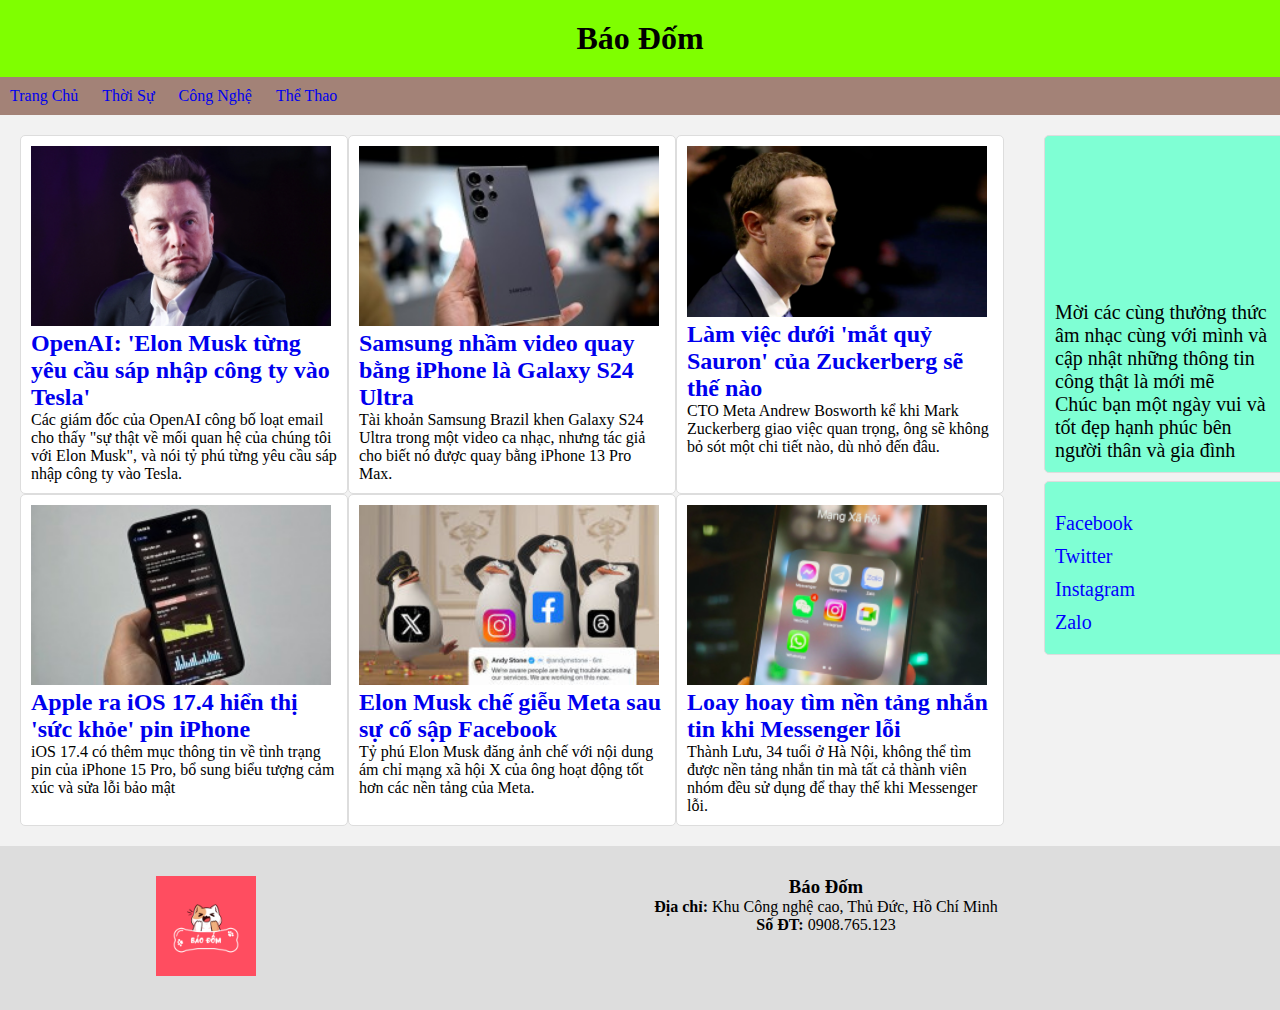
<file: bai-tap/asm-21/demo/index.html>
<!DOCTYPE html>
<html lang="en">

<head>
    <meta charset="UTF-8">
    <meta name="viewport" content="width=device-width, initial-scale=1.0"> <title>Báo Đốm</title>
    <link rel="stylesheet" href="style.css">
</head>

<body>
    <header>
        <h1>Báo Đốm</h1>
    </header>

    <!-- Menu điều hướng -->
    <nav>
        <ul>
            <li><a href="index.html">Trang Chủ</a></li> 
            <li><a href="#">Thời Sự</a></li>
            <li><a href="#">Công Nghệ</a></li>
            <li><a href="#">Thể Thao</a></li>

        </ul>
    </nav>

        <div class="product-list">
            <!-- Hiển thị duy nhất một tin tức trên mỗi hàng --> 
            <div class="product-card">
                <a href="DT1.html">
                    <img src="img/Elonmuc.jpg" alt="" > 
                    <h2>OpenAI: 'Elon Musk từng yêu cầu sáp nhập công ty vào Tesla'</h2>
                </a>
                <p>Các giám đốc của OpenAI công bố loạt email cho thấy "sự thật về mối quan hệ của chúng tôi với Elon Musk", và nói tỷ phú từng yêu cầu sáp nhập công ty vào Tesla.</p>
            </div>

            <!-- Bổ sung thêm tin tức --> 
            <div class="product-card">
                <a href="DT2.html">
                    <img src="img/Samsung24.jpg" alt="">
                    <h2>Samsung nhầm video quay bằng iPhone là Galaxy S24 Ultra</h2>
                </a>
                    <p>Tài khoản Samsung Brazil khen Galaxy S24 Ultra trong một video ca nhạc, nhưng tác giả cho biết nó được quay bằng iPhone 13 Pro Max.</p>
            </div>

            <div class="product-card">
                <a href="DT3.html">
                    <img src="img/Mark.png" alt="">
                    <h2>Làm việc dưới 'mắt quỷ Sauron' của Zuckerberg sẽ thế nào</h2>
                </a>
                    <p>CTO Meta Andrew Bosworth kể khi Mark Zuckerberg giao việc quan trọng, ông sẽ không bỏ sót một chi tiết nào, dù nhỏ đến đâu.</p>
            </div>
                
            <div class="product-card">
                <a href="DT4.html">
                    <img src="img/ios 17-4.jpg" alt=""> 
                    <h2>Apple ra iOS 17.4 hiển thị 'sức khỏe' pin iPhone</h2>
                </a>
                    <p>iOS 17.4 có thêm mục thông tin về tình trạng pin của iPhone 15 Pro, bổ sung biểu tượng cảm xúc và sửa lỗi bảo mật</p>
            </div>

            <div class="product-card">
                <a href="DT5.html">
                    <img src="img/Elon.jpg" alt=""> 
                    <h2>Elon Musk chế giễu Meta sau sự cố sập Facebook</h2>
                </a>
                    <p>Tỷ phú Elon Musk đăng ảnh chế với nội dung ám chỉ mạng xã hội X của ông hoạt động tốt hơn các nền tảng của Meta.</p>
            </div>

            <div class="product-card">
                <a href="DT6.html">
                    <img src="img/msg.jpg" alt=""> 
                    <h2>Loay hoay tìm nền tảng nhắn tin khi Messenger lỗi</h2>
                </a>
                    <p>Thành Lưu, 34 tuổi ở Hà Nội, không thể tìm được nền tảng nhắn tin mà tất cả thành viên nhóm đều sử dụng để thay thế khi Messenger lỗi. </p>
            </div>
        </div>

    <!-- Sidebar -->
    <div class="sidebar">
        <!-- Hiển thị thanh sidebar ở phía dưới sản phẩm trên di động -->
        <div class="sidebar-items">        
            <iframe width="220s" height="150" src="https://www.youtube.com/embed/gUknixm3kpE?si=fgvRIe7_5jp_6pyr" title="YouTube video player" frameborder="0" allow="accelerometer; autoplay; clipboard-write; encrypted-media; gyroscope; picture-in-picture; web-share" allowfullscreen></iframe>
            <p>Mời các cùng thưởng thức âm nhạc cùng với mình và cập nhật những thông tin công thật là mới mẽ<br> Chúc bạn một ngày vui và tốt đẹp hạnh phúc bên người thân và gia đình</p>
        </div>

        <div class="sidebar-items">
            <div  class="social-icons">
                <a href="#">Facebook</a> 
                <a href="#">Twitter</a> 
                <a href="#">Instagram</a>
                <a href="#">Zalo</a>
            </div>
        </div>
    </div>

    <!-- Phan footer -->
    <div class="footer">
        <div class="footer-item">
            <img src="img/BaoDom.png" alt="" class="imglogo">

        </div>
        
        <div class="footer-item">
            <h3> <strong>Báo Đốm</strong></h3>
            <p> <strong>Địa chỉ:</strong> Khu Công nghệ cao, Thủ Đức, Hồ Chí Minh </p>
            <p> <strong>Số ĐT:</strong> 0908.765.123</p>
        </div>
    </div>

</body>

</html>
</file>
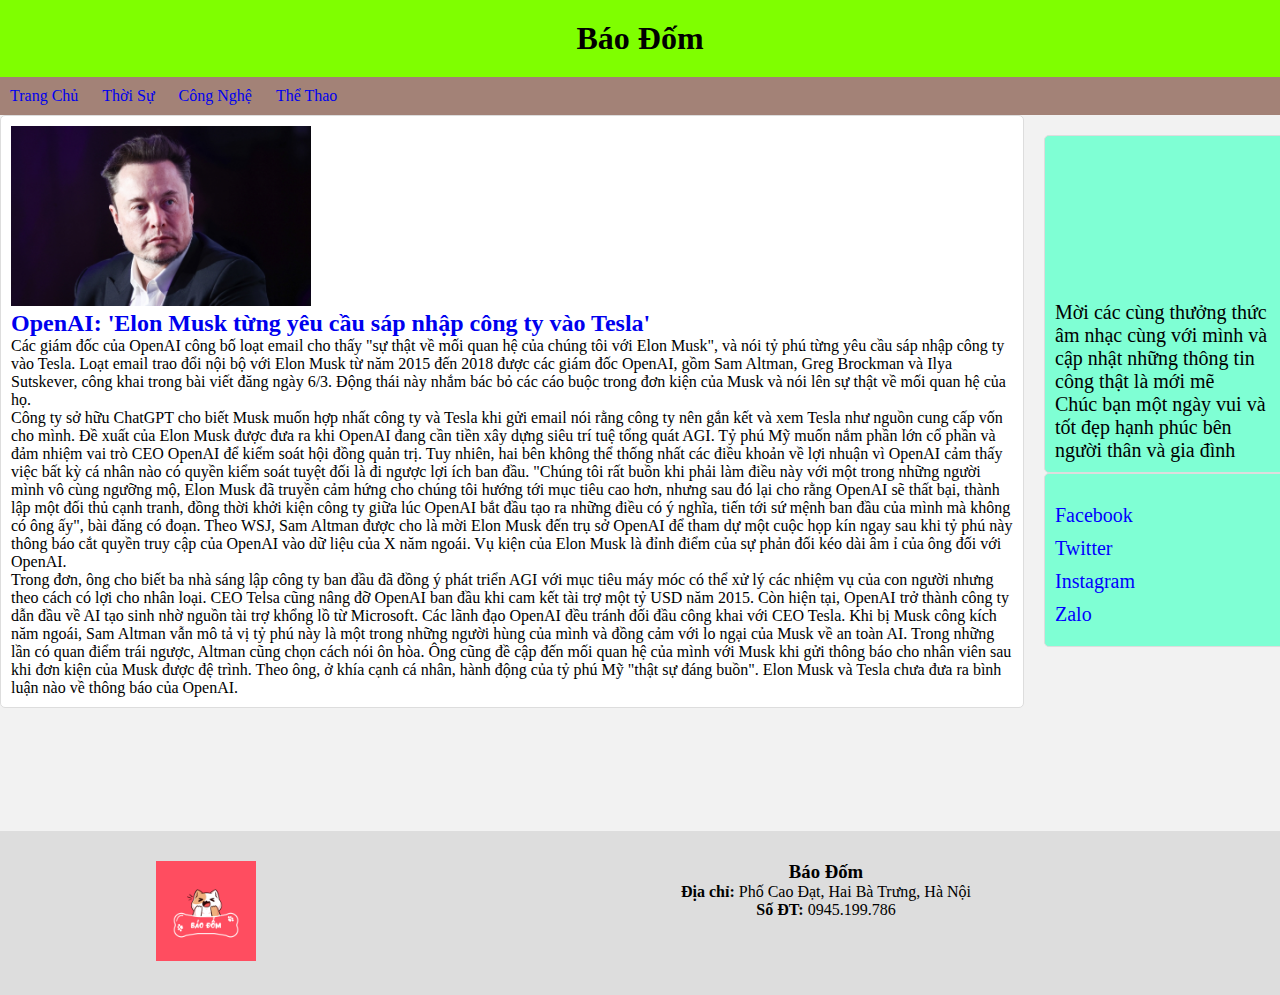
<file: bai-tap/asm-21/demo/DT1.html>
<!DOCTYPE html>
<html lang="en">

<head>
    <meta charset="UTF-8">
    <meta name="viewport" content="width=device-width, initial-scale=1.0"> <title>Báo Đốm</title>
    <link rel="stylesheet" href="style.css">
</head>

<body>
    <header>
        <h1>Báo Đốm</h1>
    </header>

    <!-- Menu điều hướng -->
    <nav>
        <ul>
            <li><a href="index.html">Trang Chủ</a></li> 
            <li><a href="#">Thời Sự</a></li>
            <li><a href="#">Công Nghệ</a></li>
            <li><a href="#">Thể Thao</a></li>    
        </ul>
    </nav>

        <div class="product-item">
            <!-- Hiển thị duy nhất một sản phẩm trên mỗi hàng --> 
            <div class="product-card">
                <a href="chitietsp1.html">
                    <img src="img/Elonmuc.jpg" alt="" > 
                    <h2>OpenAI: 'Elon Musk từng yêu cầu sáp nhập công ty vào Tesla'</h2>                
                </a>
                    <p>Các giám đốc của OpenAI công bố loạt email cho thấy "sự thật về mối quan hệ của chúng tôi với Elon Musk", và nói tỷ phú từng yêu cầu sáp nhập công ty vào Tesla.
                        Loạt email trao đổi nội bộ với Elon Musk từ năm 2015 đến 2018 được các giám đốc OpenAI, gồm Sam Altman, Greg Brockman và Ilya Sutskever, công khai trong bài viết đăng ngày 6/3. Động thái này nhắm bác bỏ các cáo buộc trong đơn kiện của Musk và nói lên sự thật về mối quan hệ của họ.
                        <br>Công ty sở hữu ChatGPT cho biết Musk muốn hợp nhất công ty và Tesla khi gửi email nói rằng công ty nên gắn kết và xem Tesla như nguồn cung cấp vốn cho mình. 
                        Đề xuất của Elon Musk được đưa ra khi OpenAI đang cần tiền xây dựng siêu trí tuệ tổng quát AGI. Tỷ phú Mỹ muốn nắm phần lớn cổ phần và đảm nhiệm vai trò CEO OpenAI để kiểm soát hội đồng quản trị.

                        Tuy nhiên, hai bên không thể thống nhất các điều khoản về lợi nhuận vì OpenAI cảm thấy việc bất kỳ cá nhân nào có quyền kiểm soát tuyệt đối là đi ngược lợi ích ban đầu.
                        "Chúng tôi rất buồn khi phải làm điều này với một trong những người mình vô cùng ngưỡng mộ, Elon Musk đã truyền cảm hứng cho chúng tôi hướng tới mục tiêu cao hơn, 
                        nhưng sau đó lại cho rằng OpenAI sẽ thất bại, thành lập một đối thủ cạnh tranh, đồng thời khởi kiện công ty giữa lúc OpenAI bắt đầu tạo ra những điều có ý nghĩa,
                        tiến tới sứ mệnh ban đầu của mình mà không có ông ấy", bài đăng có đoạn.

                        Theo WSJ, Sam Altman được cho là mời Elon Musk đến trụ sở OpenAI để tham dự một cuộc họp kín ngay sau khi tỷ phú này thông báo cắt quyền truy cập của OpenAI 
                        vào dữ liệu của X năm ngoái.

                        Vụ kiện của Elon Musk là đỉnh điểm của sự phản đối kéo dài âm ỉ của ông đối với OpenAI. 
                        <br>Trong đơn, ông cho biết ba nhà sáng lập công ty ban đầu đã đồng ý phát triển AGI với mục tiêu máy móc có thể xử lý các nhiệm vụ của con người nhưng theo cách có lợi cho nhân loại. CEO Telsa cũng nâng đỡ OpenAI ban đầu khi cam kết tài trợ một tỷ USD năm 2015. Còn hiện tại, OpenAI trở thành công ty dẫn đầu về AI tạo sinh nhờ nguồn tài trợ khổng lồ từ Microsoft.

                        Các lãnh đạo OpenAI đều tránh đối đầu công khai với CEO Tesla. Khi bị Musk công kích năm ngoái, Sam Altman vẫn mô tả vị tỷ phú này là một trong những người hùng của mình và đồng cảm với lo ngại của Musk về an toàn AI. Trong những lần có quan điểm trái ngược, Altman cũng chọn cách nói ôn hòa. Ông cũng đề cập đến mối quan hệ của mình với Musk khi gửi thông báo cho nhân viên sau khi đơn kiện của Musk được đệ trình. Theo ông, ở khía cạnh cá nhân, hành động của tỷ phú Mỹ "thật sự đáng buồn".

                        Elon Musk và Tesla chưa đưa ra bình luận nào về thông báo của OpenAI.</br>
            </div>
        </div>

    <!-- Sidebar -->
    <div class="sidebar">
        <!-- Hiển thị thanh sidebar ở phía dưới sản phẩm trên di động -->
        <div class="sidebar-items">        
            <iframe width="220s" height="150" src="https://www.youtube.com/embed/gUknixm3kpE?si=fgvRIe7_5jp_6pyr" title="YouTube video player" frameborder="0" allow="accelerometer; autoplay; clipboard-write; encrypted-media; gyroscope; picture-in-picture; web-share" allowfullscreen></iframe>
            <p>Mời các cùng thưởng thức âm nhạc cùng với mình và cập nhật những thông tin công thật là mới mẽ<br> Chúc bạn một ngày vui và tốt đẹp hạnh phúc bên người thân và gia đình</p>
        </div>

        <div class="sidebar-items">
            <div  class="social-icons">
                <a href="#">Facebook</a> 
                <a href="#">Twitter</a> 
                <a href="#">Instagram</a>
                <a href="#">Zalo</a>
            </div>
        </div>
    </div>

    <!-- Phan footer -->
    <div class="footer">
        <div class="footer-item">
            <img src="img/BaoDom.png" alt="" class="imglogo">
        </div>
        
        <div class="footer-item">
            <h3> <strong>Báo Đốm</strong></h3>
            <p> <strong>Địa chỉ:</strong> Phố Cao Đạt, Hai Bà Trưng, Hà Nội </p>
            <p> <strong>Số ĐT:</strong> 0945.199.786</p>
        </div>
    </div>

</body>

</html>
</file>
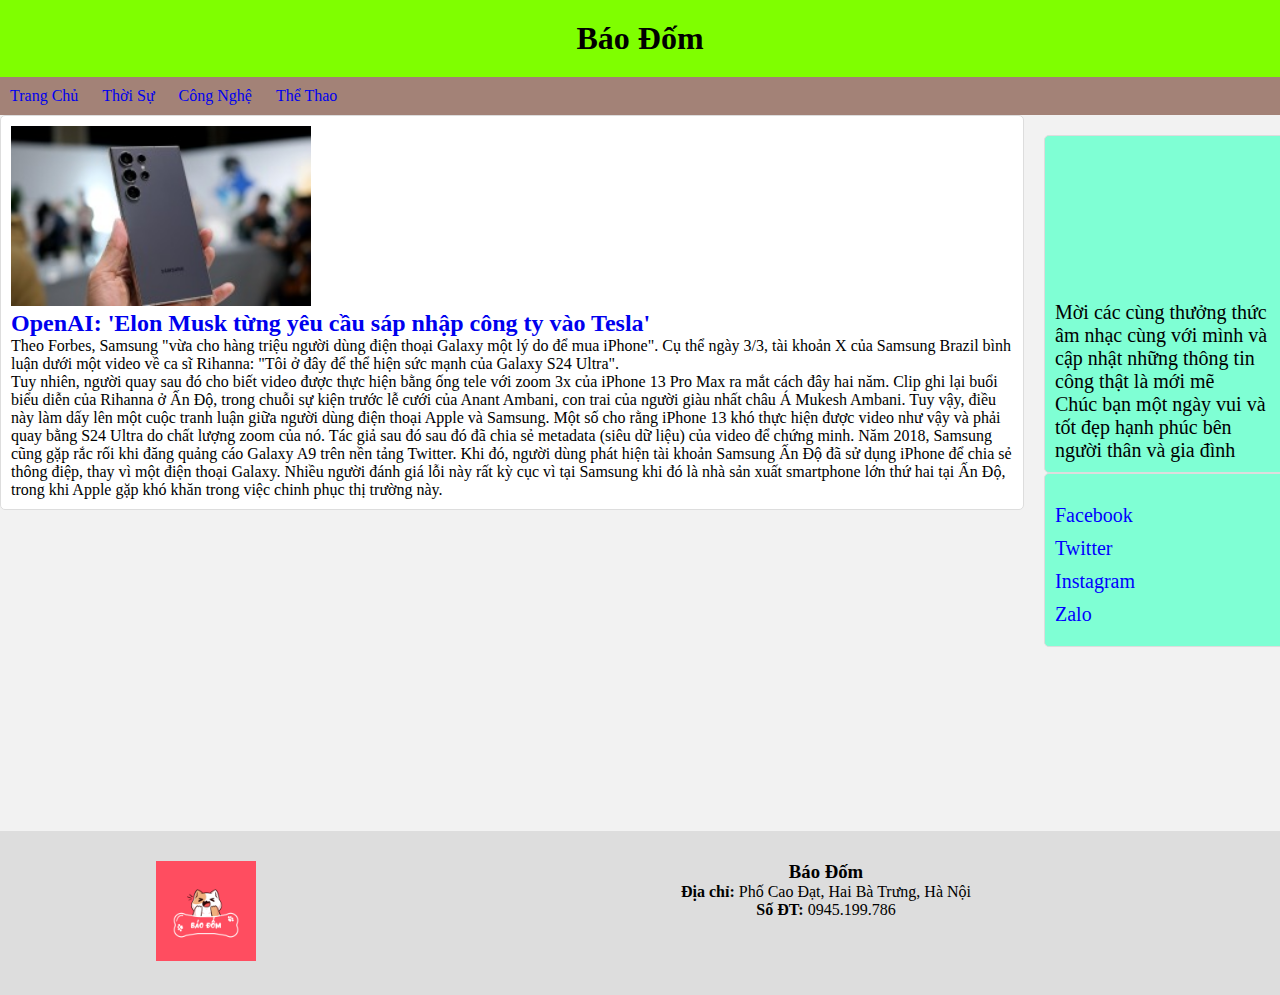
<file: bai-tap/asm-21/demo/DT2.html>
<!DOCTYPE html>
<html lang="en">

<head>
    <meta charset="UTF-8">
    <meta name="viewport" content="width=device-width, initial-scale=1.0"> <title>Báo Đốm</title>
    <link rel="stylesheet" href="style.css">
</head>

<body>
    <header>
        <h1>Báo Đốm</h1>
    </header>

    <!-- Menu điều hướng -->
    <nav>
        <ul>
            <li><a href="index.html">Trang Chủ</a></li> 
            <li><a href="#">Thời Sự</a></li>
            <li><a href="#">Công Nghệ</a></li>
            <li><a href="#">Thể Thao</a></li>
        </ul>
    </nav>

        <div class="product-item">
            <!-- Hiển thị duy nhất một sản phẩm trên mỗi hàng --> 
            <div class="product-card">
                <a href="chitietsp1.html">
                    <img src="img/Samsung24.jpg" alt="" > 
                    <h2>OpenAI: 'Elon Musk từng yêu cầu sáp nhập công ty vào Tesla'</h2>                
                </a>
                    <p>Theo Forbes, Samsung "vừa cho hàng triệu người dùng điện thoại Galaxy một lý do để mua iPhone". Cụ thể ngày 3/3, tài khoản X của Samsung Brazil bình luận dưới một video về ca sĩ Rihanna: "Tôi ở đây để thể hiện sức mạnh của Galaxy S24 Ultra".

                    </br>Tuy nhiên, người quay sau đó cho biết video được thực hiện bằng ống tele với zoom 3x của iPhone 13 Pro Max ra mắt cách đây hai năm. Clip ghi lại buổi biểu diễn của Rihanna ở Ấn Độ, trong chuỗi sự kiện trước lễ cưới của Anant Ambani, con trai của người giàu nhất châu Á Mukesh Ambani.

                    Tuy vậy, điều này làm dấy lên một cuộc tranh luận giữa người dùng điện thoại Apple và Samsung. Một số cho rằng iPhone 13 khó thực hiện được video như vậy và phải quay bằng S24 Ultra do chất lượng zoom của nó. Tác giả sau đó sau đó đã chia sẻ metadata (siêu dữ liệu) của video để chứng minh.
                
                    Năm 2018, Samsung cũng gặp rắc rối khi đăng quảng cáo Galaxy A9 trên nền tảng Twitter. Khi đó, người dùng phát hiện tài khoản Samsung Ấn Độ đã sử dụng iPhone để chia sẻ thông điệp, thay vì một điện thoại Galaxy. Nhiều người đánh giá lỗi này rất kỳ cục vì tại Samsung khi đó là nhà sản xuất smartphone lớn thứ hai tại Ấn Độ, trong khi Apple gặp khó khăn trong việc chinh phục thị trường này.</div>
        
            </div>
        </div>

    <!-- Sidebar -->
    <div class="sidebar">
        <!-- Hiển thị thanh sidebar ở phía dưới sản phẩm trên di động -->
        <div class="sidebar-items">        
            <iframe width="220s" height="150" src="https://www.youtube.com/embed/gUknixm3kpE?si=fgvRIe7_5jp_6pyr" title="YouTube video player" frameborder="0" allow="accelerometer; autoplay; clipboard-write; encrypted-media; gyroscope; picture-in-picture; web-share" allowfullscreen></iframe>
            <p>Mời các cùng thưởng thức âm nhạc cùng với mình và cập nhật những thông tin công thật là mới mẽ<br> Chúc bạn một ngày vui và tốt đẹp hạnh phúc bên người thân và gia đình</p>
        </div>

        <div class="sidebar-items">
            <div  class="social-icons">
                <a href="#">Facebook</a> 
                <a href="#">Twitter</a> 
                <a href="#">Instagram</a>
                <a href="#">Zalo</a>
            </div>
        </div>
    </div>

    <!-- Phan footer -->
    <div class="footer">
        <div class="footer-item">
            <img src="img/BaoDom.png" alt="" class="imglogo">
        </div>
        
        <div class="footer-item">
            <h3> <strong>Báo Đốm</strong></h3>
            <p> <strong>Địa chỉ:</strong> Phố Cao Đạt, Hai Bà Trưng, Hà Nội </p>
            <p> <strong>Số ĐT:</strong> 0945.199.786</p>
        </div>
    </div>

</body>

</html>
</file>
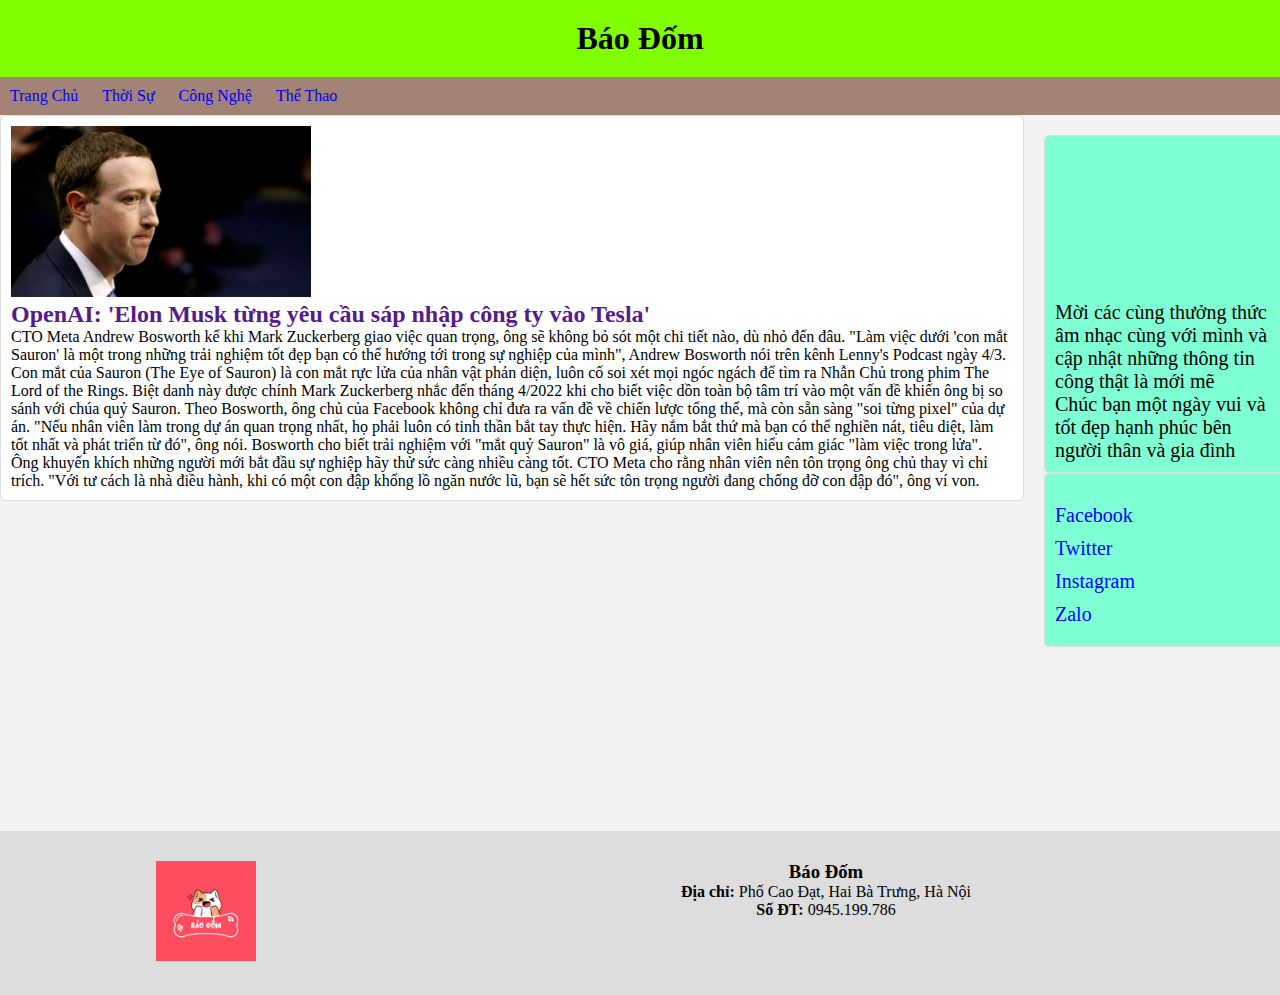
<file: bai-tap/asm-21/demo/DT3.html>
<!DOCTYPE html>
<html lang="en">

<head>
    <meta charset="UTF-8">
    <meta name="viewport" content="width=device-width, initial-scale=1.0"> <title>Báo Đốm</title>
    <link rel="stylesheet" href="style.css">
</head>

<body>
    <header>
        <h1>Báo Đốm</h1>
    </header>

    <!-- Menu điều hướng -->
    <nav>
        <ul>
            <li><a href="index.html">Trang Chủ</a></li> 
            <li><a href="#">Thời Sự</a></li>
            <li><a href="#">Công Nghệ</a></li>
            <li><a href="#">Thể Thao</a></li>
        </ul>
    </nav>

        <div class="product-item">
            <!-- Hiển thị duy nhất một sản phẩm trên mỗi hàng --> 
            <div class="product-card">
                <a href="">
                    <img src="img/Mark.png" alt="" > 
                    <h2>OpenAI: 'Elon Musk từng yêu cầu sáp nhập công ty vào Tesla'</h2>                
                </a>
                    <p>CTO Meta Andrew Bosworth kể khi Mark Zuckerberg giao việc quan trọng, ông sẽ không bỏ sót một chi tiết nào, dù nhỏ đến đâu.

                        "Làm việc dưới 'con mắt Sauron' là một trong những trải nghiệm tốt đẹp bạn có thể hướng tới trong sự nghiệp của mình", Andrew Bosworth nói trên kênh Lenny's Podcast ngày 4/3.
                        
                        Con mắt của Sauron (The Eye of Sauron) là con mắt rực lửa của nhân vật phản diện, luôn cố soi xét mọi ngóc ngách để tìm ra Nhẫn Chủ trong phim The Lord of the Rings. Biệt danh này được chính Mark Zuckerberg nhắc đến tháng 4/2022 khi cho biết việc dồn toàn bộ tâm trí vào một vấn đề khiến ông bị so sánh với chúa quỷ Sauron.
            
                        Theo Bosworth, ông chủ của Facebook không chỉ đưa ra vấn đề về chiến lược tổng thể, mà còn sẵn sàng "soi từng pixel" của dự án.

                        "Nếu nhân viên làm trong dự án quan trọng nhất, họ phải luôn có tinh thần bắt tay thực hiện. Hãy nắm bắt thứ mà bạn có thể nghiền nát, tiêu diệt, làm tốt nhất và phát triển từ đó", ông nói.
                        
                        Bosworth cho biết trải nghiệm với "mắt quỷ Sauron" là vô giá, giúp nhân viên hiểu cảm giác "làm việc trong lửa". Ông khuyến khích những người mới bắt đầu sự nghiệp hãy thử sức càng nhiều càng tốt.
                        
                        CTO Meta cho rằng nhân viên nên tôn trọng ông chủ thay vì chỉ trích. "Với tư cách là nhà điều hành, khi có một con đập khổng lồ ngăn nước lũ, bạn sẽ hết sức tôn trọng người đang chống đỡ con đập đó", ông ví von.
            </div>
        </div>

    <!-- Sidebar -->
    <div class="sidebar">
        <!-- Hiển thị thanh sidebar ở phía dưới sản phẩm trên di động -->
        <div class="sidebar-items">        
            <iframe width="220s" height="150" src="https://www.youtube.com/embed/gUknixm3kpE?si=fgvRIe7_5jp_6pyr" title="YouTube video player" frameborder="0" allow="accelerometer; autoplay; clipboard-write; encrypted-media; gyroscope; picture-in-picture; web-share" allowfullscreen></iframe>
            <p>Mời các cùng thưởng thức âm nhạc cùng với mình và cập nhật những thông tin công thật là mới mẽ<br> Chúc bạn một ngày vui và tốt đẹp hạnh phúc bên người thân và gia đình</p>
        </div>

        <div class="sidebar-items">
            <div  class="social-icons">
                <a href="#">Facebook</a> 
                <a href="#">Twitter</a> 
                <a href="#">Instagram</a>
                <a href="#">Zalo</a>
            </div>
        </div>
    </div>

    <!-- Phan footer -->
    <div class="footer">
        <div class="footer-item">
            <img src="img/BaoDom.png" alt="" class="imglogo">
        </div>
        
        <div class="footer-item">
            <h3> <strong>Báo Đốm</strong></h3>
            <p> <strong>Địa chỉ:</strong> Phố Cao Đạt, Hai Bà Trưng, Hà Nội </p>
            <p> <strong>Số ĐT:</strong> 0945.199.786</p>
        </div>
    </div>

</body>

</html>
</file>
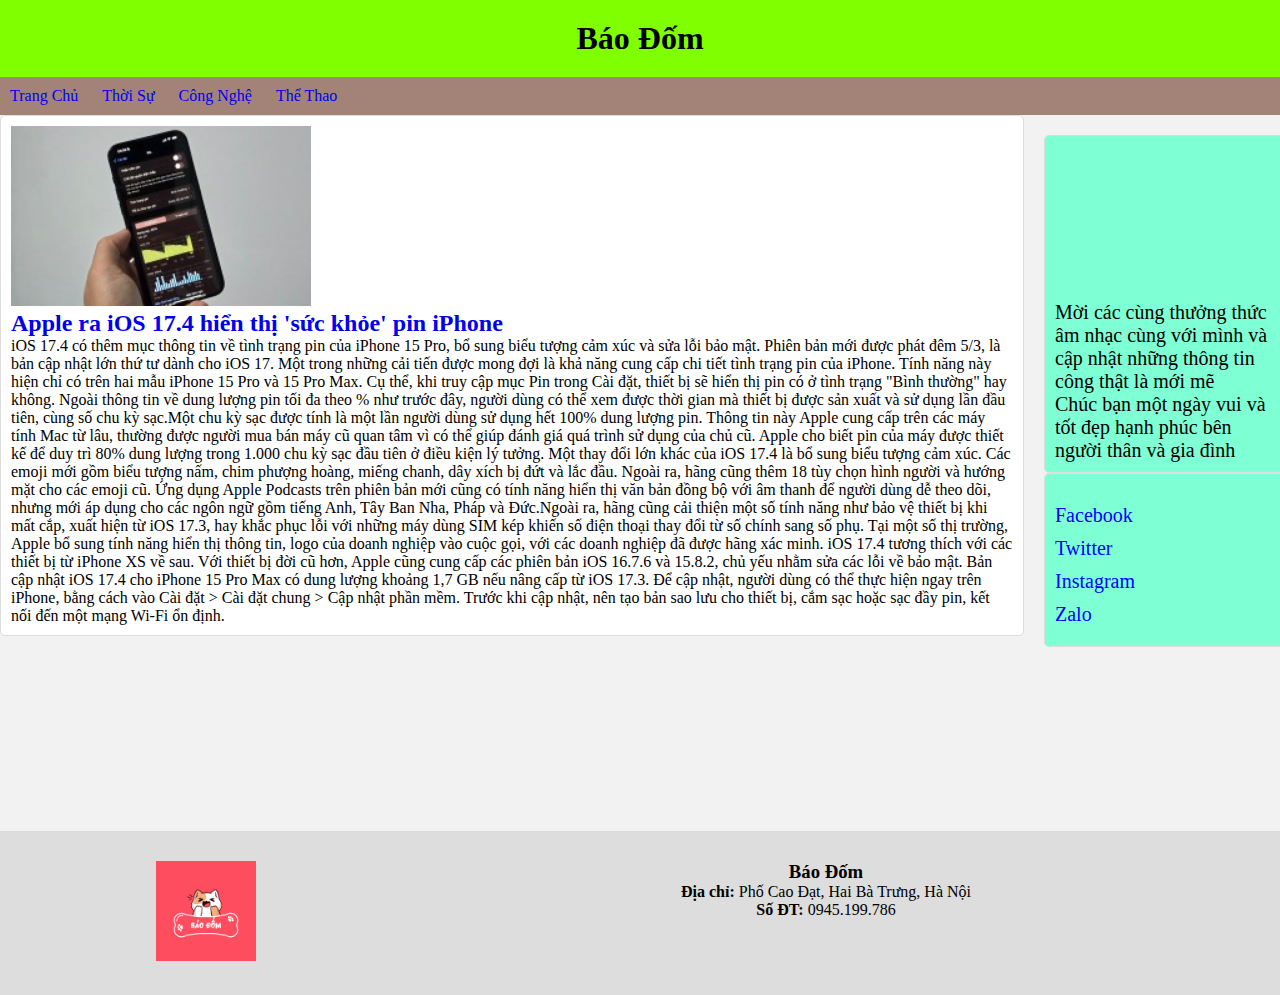
<file: bai-tap/asm-21/demo/DT4.html>
<!DOCTYPE html>
<html lang="en">

<head>
    <meta charset="UTF-8">
    <meta name="viewport" content="width=device-width, initial-scale=1.0"> <title>Báo Đốm</title>
    <link rel="stylesheet" href="style.css">
</head>

<body>
    <header>
        <h1>Báo Đốm</h1>
    </header>

    <!-- Menu điều hướng -->
    <nav>
        <ul>
            <li><a href="index.html">Trang Chủ</a></li> 
            <li><a href="#">Thời Sự</a></li>
            <li><a href="#">Công Nghệ</a></li>
            <li><a href="#">Thể Thao</a></li>
        </ul>
    </nav>

        <div class="product-item">                
            <div class="product-card">
                <a href="DT4.html">
                    <img src="img/ios 17-4.jpg" alt=""> 
                    <h2>Apple ra iOS 17.4 hiển thị 'sức khỏe' pin iPhone</h2>
                </a>
                    <p>iOS 17.4 có thêm mục thông tin về tình trạng pin của iPhone 15 Pro, bổ sung biểu tượng cảm xúc và sửa lỗi bảo mật.

                        Phiên bản mới được phát đêm 5/3, là bản cập nhật lớn thứ tư dành cho iOS 17. Một trong những cải tiến được mong đợi là khả năng cung cấp chi tiết tình trạng pin của iPhone.
                        
                        Tính năng này hiện chỉ có trên hai mẫu iPhone 15 Pro và 15 Pro Max. Cụ thể, khi truy cập mục Pin trong Cài đặt, thiết bị sẽ hiển thị pin có ở tình trạng "Bình thường" hay không. Ngoài thông tin về dung lượng pin tối đa theo % như trước đây, người dùng có thể xem được thời gian mà thiết bị được sản xuất và sử dụng lần đầu tiên, cùng số chu kỳ sạc.Một chu kỳ sạc được tính là một lần người dùng sử dụng hết 100% dung lượng pin. Thông tin này Apple cung cấp trên các máy tính Mac từ lâu, thường được người mua bán máy cũ quan tâm vì có thể giúp đánh giá quá trình sử dụng của chủ cũ. Apple cho biết pin của máy được thiết kế để duy trì 80% dung lượng trong 1.000 chu kỳ sạc đầu tiên ở điều kiện lý tưởng.

                        Một thay đổi lớn khác của iOS 17.4 là bổ sung biểu tượng cảm xúc. Các emoji mới gồm biểu tượng nấm, chim phượng hoàng, miếng chanh, dây xích bị đứt và lắc đầu. Ngoài ra, hãng cũng thêm 18 tùy chọn hình người và hướng mặt cho các emoji cũ. Ứng dụng Apple Podcasts trên phiên bản mới cũng có tính năng hiển thị văn bản đồng bộ với âm thanh để người dùng dễ theo dõi, nhưng mới áp dụng cho các ngôn ngữ gồm tiếng Anh, Tây Ban Nha, Pháp và Đức.Ngoài ra, hãng cũng cải thiện một số tính năng như bảo vệ thiết bị khi mất cắp, xuất hiện từ iOS 17.3, hay khắc phục lỗi với những máy dùng SIM kép khiến số điện thoại thay đổi từ số chính sang số phụ. Tại một số thị trường, Apple bổ sung tính năng hiển thị thông tin, logo của doanh nghiệp vào cuộc gọi, với các doanh nghiệp đã được hãng xác minh.

                        iOS 17.4 tương thích với các thiết bị từ iPhone XS về sau. Với thiết bị đời cũ hơn, Apple cũng cung cấp các phiên bản iOS 16.7.6 và 15.8.2, chủ yếu nhằm sửa các lỗi về bảo mật.
                        
                        Bản cập nhật iOS 17.4 cho iPhone 15 Pro Max có dung lượng khoảng 1,7 GB nếu nâng cấp từ iOS 17.3. Để cập nhật, người dùng có thể thực hiện ngay trên iPhone, bằng cách vào Cài đặt > Cài đặt chung > Cập nhật phần mềm. Trước khi cập nhật, nên tạo bản sao lưu cho thiết bị, cắm sạc hoặc sạc đầy pin, kết nối đến một mạng Wi-Fi ổn định.</p>
            </div>
        </div>

    <!-- Sidebar -->
    <div class="sidebar">
        <!-- Hiển thị thanh sidebar ở phía dưới sản phẩm trên di động -->
        <div class="sidebar-items">        
            <iframe width="220s" height="150" src="https://www.youtube.com/embed/gUknixm3kpE?si=fgvRIe7_5jp_6pyr" title="YouTube video player" frameborder="0" allow="accelerometer; autoplay; clipboard-write; encrypted-media; gyroscope; picture-in-picture; web-share" allowfullscreen></iframe>
            <p>Mời các cùng thưởng thức âm nhạc cùng với mình và cập nhật những thông tin công thật là mới mẽ<br> Chúc bạn một ngày vui và tốt đẹp hạnh phúc bên người thân và gia đình</p>
        </div>

        <div class="sidebar-items">
            <div  class="social-icons">
                <a href="#">Facebook</a> 
                <a href="#">Twitter</a> 
                <a href="#">Instagram</a>
                <a href="#">Zalo</a>
            </div>
        </div>
    </div>

    <!-- Phan footer -->
    <div class="footer">
        <div class="footer-item">
            <img src="img/BaoDom.png" alt="" class="imglogo">
        </div>
        
        <div class="footer-item">
            <h3> <strong>Báo Đốm</strong></h3>
            <p> <strong>Địa chỉ:</strong> Phố Cao Đạt, Hai Bà Trưng, Hà Nội </p>
            <p> <strong>Số ĐT:</strong> 0945.199.786</p>
        </div>
    </div>

</body>

</html>
</file>
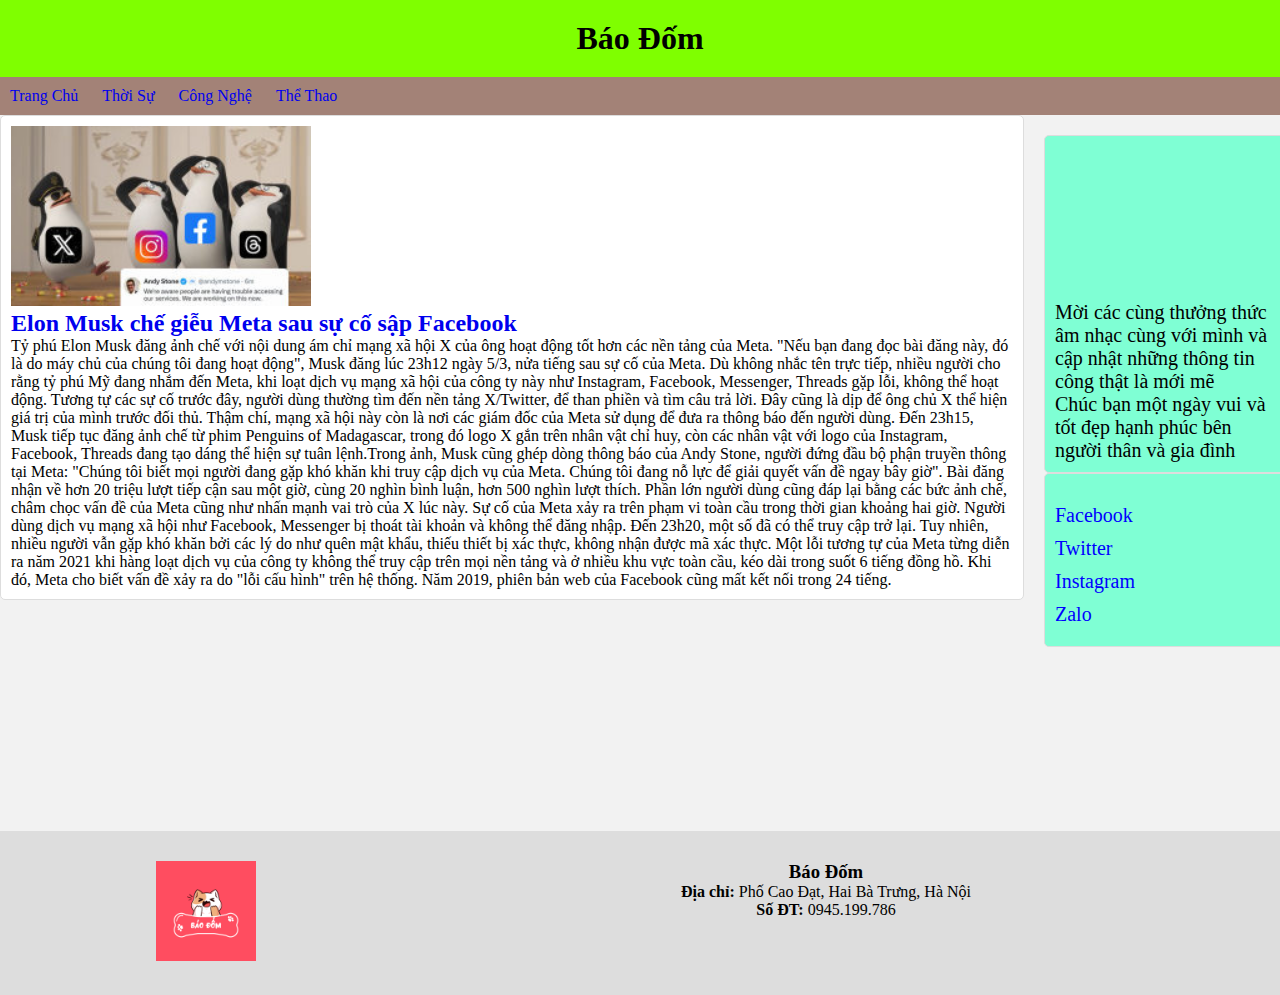
<file: bai-tap/asm-21/demo/DT5.html>
<!DOCTYPE html>
<html lang="en">

<head>
    <meta charset="UTF-8">
    <meta name="viewport" content="width=device-width, initial-scale=1.0"> <title>Báo Đốm</title>
    <link rel="stylesheet" href="style.css">
</head>

<body>
    <header>
        <h1>Báo Đốm</h1>
    </header>

    <!-- Menu điều hướng -->
    <nav>
        <ul>
            <li><a href="index.html">Trang Chủ</a></li> 
            <li><a href="#">Thời Sự</a></li>
            <li><a href="#">Công Nghệ</a></li>
            <li><a href="#">Thể Thao</a></li>
        </ul>
    </nav>

        <div class="product-item">                
            <div class="product-card">
                <a href="DT5.html">
                    <img src="img/Elon.jpg" alt=""> 
                    <h2>Elon Musk chế giễu Meta sau sự cố sập Facebook</h2>
                </a>
                    <p>Tỷ phú Elon Musk đăng ảnh chế với nội dung ám chỉ mạng xã hội X của ông hoạt động tốt hơn các nền tảng của Meta.

                        "Nếu bạn đang đọc bài đăng này, đó là do máy chủ của chúng tôi đang hoạt động", Musk đăng lúc 23h12 ngày 5/3, nửa tiếng sau sự cố của Meta.
                        
                        Dù không nhắc tên trực tiếp, nhiều người cho rằng tỷ phú Mỹ đang nhắm đến Meta, khi loạt dịch vụ mạng xã hội của công ty này như Instagram, Facebook, Messenger, Threads gặp lỗi, không thể hoạt động. Tương tự các sự cố trước đây, người dùng thường tìm đến nền tảng X/Twitter, để than phiền và tìm câu trả lời.
                        
                        Đây cũng là dịp để ông chủ X thể hiện giá trị của mình trước đối thủ. Thậm chí, mạng xã hội này còn là nơi các giám đốc của Meta sử dụng để đưa ra thông báo đến người dùng.
                        
                        Đến 23h15, Musk tiếp tục đăng ảnh chế từ phim Penguins of Madagascar, trong đó logo X gắn trên nhân vật chỉ huy, còn các nhân vật với logo của Instagram, Facebook, Threads đang tạo dáng thể hiện sự tuân lệnh.Trong ảnh, Musk cũng ghép dòng thông báo của Andy Stone, người đứng đầu bộ phận truyền thông tại Meta: "Chúng tôi biết mọi người đang gặp khó khăn khi truy cập dịch vụ của Meta. Chúng tôi đang nỗ lực để giải quyết vấn đề ngay bây giờ".

                        Bài đăng nhận về hơn 20 triệu lượt tiếp cận sau một giờ, cùng 20 nghìn bình luận, hơn 500 nghìn lượt thích. Phần lớn người dùng cũng đáp lại bằng các bức ảnh chế, châm chọc vấn đề của Meta cũng như nhấn mạnh vai trò của X lúc này.
                        
                        Sự cố của Meta xảy ra trên phạm vi toàn cầu trong thời gian khoảng hai giờ. Người dùng dịch vụ mạng xã hội như Facebook, Messenger bị thoát tài khoản và không thể đăng nhập. Đến 23h20, một số đã có thể truy cập trở lại. Tuy nhiên, nhiều người vẫn gặp khó khăn bởi các lý do như quên mật khẩu, thiếu thiết bị xác thực, không nhận được mã xác thực.
                        
                        Một lỗi tương tự của Meta từng diễn ra năm 2021 khi hàng loạt dịch vụ của công ty không thể truy cập trên mọi nền tảng và ở nhiều khu vực toàn cầu, kéo dài trong suốt 6 tiếng đồng hồ. Khi đó, Meta cho biết vấn đề xảy ra do "lỗi cấu hình" trên hệ thống. Năm 2019, phiên bản web của Facebook cũng mất kết nối trong 24 tiếng.
                </div>
        </div>

    <!-- Sidebar -->
    <div class="sidebar">
        <!-- Hiển thị thanh sidebar ở phía dưới sản phẩm trên di động -->
        <div class="sidebar-items">        
            <iframe width="220s" height="150" src="https://www.youtube.com/embed/gUknixm3kpE?si=fgvRIe7_5jp_6pyr" title="YouTube video player" frameborder="0" allow="accelerometer; autoplay; clipboard-write; encrypted-media; gyroscope; picture-in-picture; web-share" allowfullscreen></iframe>
            <p>Mời các cùng thưởng thức âm nhạc cùng với mình và cập nhật những thông tin công thật là mới mẽ<br> Chúc bạn một ngày vui và tốt đẹp hạnh phúc bên người thân và gia đình</p>
        </div>

        <div class="sidebar-items">
            <div  class="social-icons">
                <a href="#">Facebook</a> 
                <a href="#">Twitter</a> 
                <a href="#">Instagram</a>
                <a href="#">Zalo</a>
            </div>
        </div>
    </div>

    <!-- Phan footer -->
    <div class="footer">
        <div class="footer-item">
            <img src="img/BaoDom.png" alt="" class="imglogo">
        </div>

        <div class="footer-item">
            <h3> <strong>Báo Đốm</strong></h3>
            <p> <strong>Địa chỉ:</strong> Phố Cao Đạt, Hai Bà Trưng, Hà Nội </p>
            <p> <strong>Số ĐT:</strong> 0945.199.786</p>
        </div>
    </div>

</body>

</html>
</file>
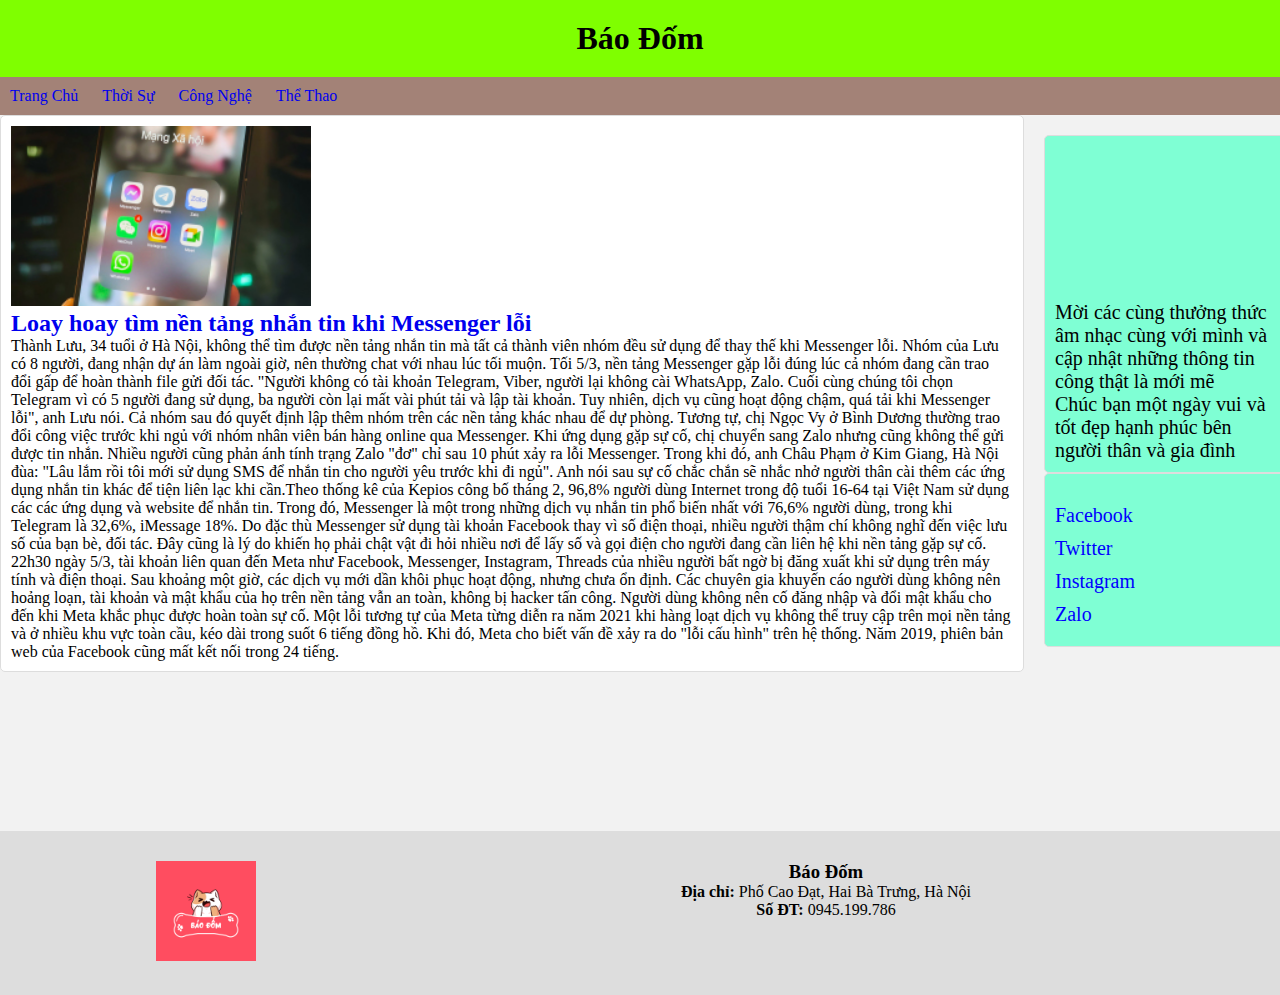
<file: bai-tap/asm-21/demo/DT6.html>
<!DOCTYPE html>
<html lang="en">

<head>
    <meta charset="UTF-8">
    <meta name="viewport" content="width=device-width, initial-scale=1.0"> <title>Báo Đốm</title>
    <link rel="stylesheet" href="style.css">
</head>

<body>
    <header>
        <h1>Báo Đốm</h1>
    </header>

    <!-- Menu điều hướng -->
    <nav>
        <ul>
            <li><a href="index.html">Trang Chủ</a></li> 
            <li><a href="#">Thời Sự</a></li>
            <li><a href="#">Công Nghệ</a></li>
            <li><a href="#">Thể Thao</a></li>
        </ul>
        
    </nav>
    <div class="product-item">
            <div class="product-card">
                <a href="DT6.html">
                    <img src="img/msg.jpg" alt=""> 
                    <h2>Loay hoay tìm nền tảng nhắn tin khi Messenger lỗi</h2>                    
                </a>
                <p>Thành Lưu, 34 tuổi ở Hà Nội, không thể tìm được nền tảng nhắn tin mà tất cả thành viên nhóm đều sử dụng để thay thế khi Messenger lỗi.

                    Nhóm của Lưu có 8 người, đang nhận dự án làm ngoài giờ, nên thường chat với nhau lúc tối muộn. Tối 5/3, nền tảng Messenger gặp lỗi đúng lúc cả nhóm đang cần trao đổi gấp để hoàn thành file gửi đối tác.
                    
                    "Người không có tài khoản Telegram, Viber, người lại không cài WhatsApp, Zalo. Cuối cùng chúng tôi chọn Telegram vì có 5 người đang sử dụng, ba người còn lại mất vài phút tải và lập tài khoản. Tuy nhiên, dịch vụ cũng hoạt động chậm, quá tải khi Messenger lỗi", anh Lưu nói. Cả nhóm sau đó quyết định lập thêm nhóm trên các nền tảng khác nhau để dự phòng.
                    
                    Tương tự, chị Ngọc Vy ở Bình Dương thường trao đổi công việc trước khi ngủ với nhóm nhân viên bán hàng online qua Messenger. Khi ứng dụng gặp sự cố, chị chuyển sang Zalo nhưng cũng không thể gửi được tin nhắn. Nhiều người cũng phản ánh tính trạng Zalo "đơ" chỉ sau 10 phút xảy ra lỗi Messenger.
                    
                    Trong khi đó, anh Châu Phạm ở Kim Giang, Hà Nội đùa: "Lâu lắm rồi tôi mới sử dụng SMS để nhắn tin cho người yêu trước khi đi ngủ". Anh nói sau sự cố chắc chắn sẽ nhắc nhở người thân cài thêm các ứng dụng nhắn tin khác để tiện liên lạc khi cần.Theo thống kê của Kepios công bố tháng 2, 96,8% người dùng Internet trong độ tuổi 16-64 tại Việt Nam sử dụng các các ứng dụng và website để nhắn tin. Trong đó, Messenger là một trong những dịch vụ nhắn tin phổ biến nhất với 76,6% người dùng, trong khi Telegram là 32,6%, iMessage 18%.

                    Do đặc thù Messenger sử dụng tài khoản Facebook thay vì số điện thoại, nhiều người thậm chí không nghĩ đến việc lưu số của bạn bè, đối tác. Đây cũng là lý do khiến họ phải chật vật đi hỏi nhiều nơi để lấy số và gọi điện cho người đang cần liên hệ khi nền tảng gặp sự cố.
                    
                    22h30 ngày 5/3, tài khoản liên quan đến Meta như Facebook, Messenger, Instagram, Threads của nhiều người bất ngờ bị đăng xuất khi sử dụng trên máy tính và điện thoại. Sau khoảng một giờ, các dịch vụ mới dần khôi phục hoạt động, nhưng chưa ổn định.
                    
                    Các chuyên gia khuyến cáo người dùng không nên hoảng loạn, tài khoản và mật khẩu của họ trên nền tảng vẫn an toàn, không bị hacker tấn công. Người dùng không nên cố đăng nhập và đổi mật khẩu cho đến khi Meta khắc phục được hoàn toàn sự cố.
                    
                    Một lỗi tương tự của Meta từng diễn ra năm 2021 khi hàng loạt dịch vụ không thể truy cập trên mọi nền tảng và ở nhiều khu vực toàn cầu, kéo dài trong suốt 6 tiếng đồng hồ. Khi đó, Meta cho biết vấn đề xảy ra do "lỗi cấu hình" trên hệ thống. Năm 2019, phiên bản web của Facebook cũng mất kết nối trong 24 tiếng. </p>
            </div>
        </div>

    <!-- Sidebar -->
    <div class="sidebar">
        <!-- Hiển thị thanh sidebar ở phía dưới sản phẩm trên di động -->
        <div class="sidebar-items">        
            <iframe width="220s" height="150" src="https://www.youtube.com/embed/gUknixm3kpE?si=fgvRIe7_5jp_6pyr" title="YouTube video player" frameborder="0" allow="accelerometer; autoplay; clipboard-write; encrypted-media; gyroscope; picture-in-picture; web-share" allowfullscreen></iframe>
            <p>Mời các cùng thưởng thức âm nhạc cùng với mình và cập nhật những thông tin công thật là mới mẽ<br> Chúc bạn một ngày vui và tốt đẹp hạnh phúc bên người thân và gia đình</p>
        </div>

        <div class="sidebar-items">
            <div  class="social-icons">
                <a href="#">Facebook</a> 
                <a href="#">Twitter</a> 
                <a href="#">Instagram</a>
                <a href="#">Zalo</a>
            </div>
        </div>
    </div>

    <!-- Phan footer -->
    <div class="footer">
        <div class="footer-item">
            <img src="img/BaoDom.png" alt="" class="imglogo">
        </div>

        <div class="footer-item">
            <h3> <strong>Báo Đốm</strong></h3>
            <p> <strong>Địa chỉ:</strong> Phố Cao Đạt, Hai Bà Trưng, Hà Nội </p>
            <p> <strong>Số ĐT:</strong> 0945.199.786</p>
        </div>
    </div>

</body>

</html>
</file>
<file: bai-tap/asm-21/demo/style.css>
/* Reset CSS để loại bỏ các mặc định của trình duyệt */
* {
    margin: 0; 
    padding: 0;
    box-sizing: border-box;
}

/* Thiết lập font chung cho trang web */
body {
    font-family:Cambria, Cochin, Georgia, Times, 'Times New Roman', serif;
    background-color:#f2f2f2;
    display: grid;
    grid-template-columns: 80% 20%;
    /* Chia trang thành hai cột */ 
    /* Độ rộng tối đa của trang web */ 
    margin: 0 auto;
    /* Canh giữa trang web trên màn hình */
}

/* Phần tiêu đề trang web */
header {
    background-color:chartreuse; 
    color:black;
    padding: 20px;
    text-align: center;
    grid-column: 1/ span 2;
    /* Trải đều qua cả hai cột */
}

/* Phần menu điều hướng */
nav {
    background-color:#a38277;
    color: #fff;
    text-align:left; 
    padding: 10px;
    grid-column: 1/ span 2;
    /* Trải đều qua cả hai cột */
}

nav ul {
    list-style: none;
}
    
nav ul li {
    display: inline;
    margin-right: 20px;
}

/* Phần danh sách sản phẩm */
.product-list {
    display: grid;
    grid-template-columns: repeat(3, 1fr); 
    /* Hiển thị 3 sản phẩm trên mỗi hàng */ 
    text-align:left;
    /* Khoảng cách giữa các sản phẩm */ 
    padding: 20px;
    grid-column: 1;
    /* Chỉ nằm ở cột đầu tiên */
}

.product-card {
    background-color:#fff;
    border: 1px solid #ddd;
    border-radius: 5px;
    padding: 10px;
    width: 100%;    
    text-align:left; /* Căn giữa nội dung trong sản phẩm */
}
    
.product-card img {
    max-width: 100%;
    height: auto;
}

a{
    text-decoration: none;
}

/* Phan sidebar */
.sidebar {
    display: grid;
    grid-template-rows: repeat(2,1fr);
    font-size: 20px;
    /*background-color:aqua;*/
    color:black;
    padding: 20px;
    grid-column: 2;
    /* Chỉ nằm ở cột thứ hai */
}

.sidebar-items{
    background-color:aquamarine;
    border: 1px solid #ddd;
    border-radius: 5px;
    padding: 10px;
    width: 100%;
    height: min-content;
    text-align:left; /* Căn giữa nội dung trong sản phẩm */
}

img{
    width: 300px;
    height: 400px;
}

.social-icons {
    margin-top: 20px;
}

.social-icons a {    
    color: blue;
    text-decoration: none;
    display: block;
    margin-bottom: 10px;    
}

/* Chỉnh lại bố cục cho màn hình thiết bị di động */ 
@media (max-width: 576px) {
    .product-list {
        grid-template-columns: 1fr;
        /* Hiển thị một sản phẩm trên mỗi hàng */
    }

    .product-card {
        width: 100%;
        margin-bottom: 20px;
    }

    .sidebar {
        grid-column: 1/ span 2;
        /* Trải đều qua cả hai cột */
    }

    /* Chỉnh lại bố cục cho phần footer */
    .footer {
        grid-template-columns: 1fr;
        /* 1 cột xếp chồng lên nhau trên màn hình di động */
    }
}

/* Phần footer */
.footer {
    background-color:#ddd;
    color:black;
    text-align: center;
    padding: 20px;    
    grid-column: 1 / span 2;
    /* Trải đều qua cả hai cột */ 
    display: grid;
}

.imglogo {
    width: 100px;
    height: 100px;
}

/* Cột trong phần footer */ 
.footer-item {
    padding: 10px;
}

/* Chỉnh layout cho máy tính */
@media (min-width: 768px) {
    .footer {
        grid-template-columns: 30% 70%;
        /* 3 cột trên máy tính */
    }
}

.button {
    background-color: #04AA6D; 
    border: none;
    color: white; 
    padding: 20px; 
    text-align: center; 
    text-decoration: none; 
    display: inline-block; 
    font-size: 16px;
    margin: 4px 2px;
}

.button1 {
    border-radius: 2px;
}

.button2 {
    border-radius: 8px;
}

.button3 {
    border-radius: 12px;
}

.button4 {
    border-radius: 50%;
}
</file>
